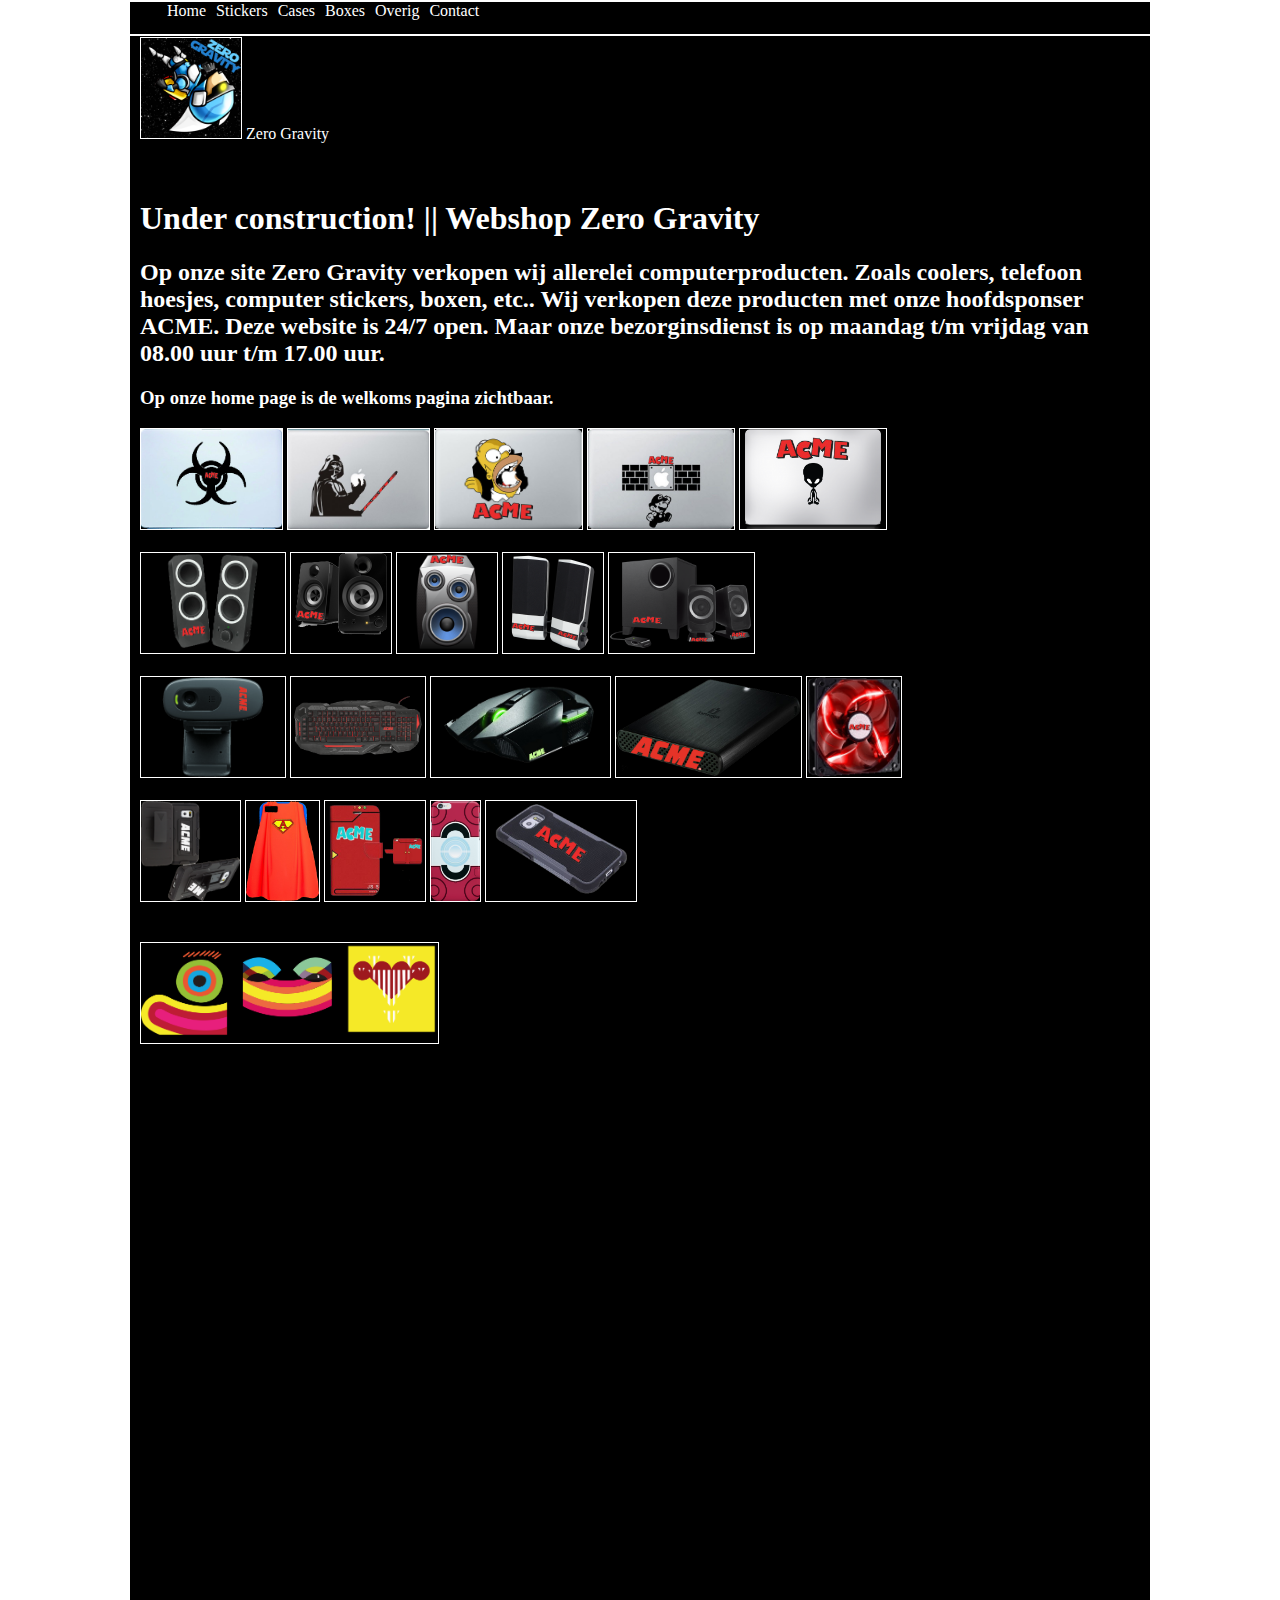
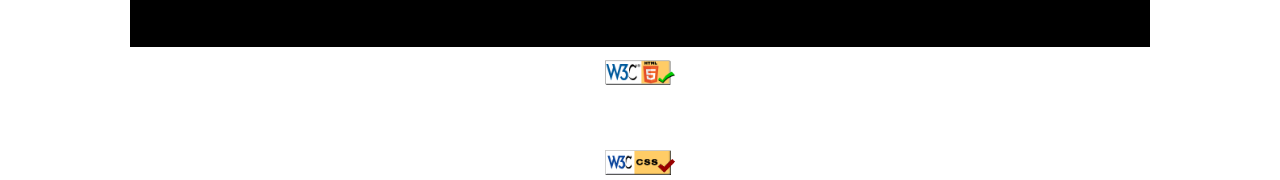
<file: sites/index.html>
<!DOCTYPE html>
<html>

<head>
    <meta charset="UTF-8">
    <meta name="description" content="Zero Gravity is een webshop die hardware en accessoires verkoopt voor je pc ook je voor je telefoon.">
    <meta name="keywords" content="Webshop, Zero Gravity, ZeroGravity, Hardware, pc, PC hardware, Pc accessoires, Iphone accessoires, Samsung accessoires, telefoon accessoires, Skin sticker laptop, Skin sticker Mac">
    <meta name="robots" content="index, follow">
    <meta name="revisit-after" content="7 days">
    <meta name="copyright" content="Tim Drion en Chris Salinas Soto">
    <meta name="googlebot" content="noodp">
    <meta name="language" content="Nederlands">
    <meta name="reply-to" content="">
    <meta name="web_author" content="Tim Drion en Chris Salinas Soto">
    <title>Zero Gravity</title>
    <link rel="stylesheet" type="text/css" href="style.css">
    <script src="script.js"></script>
</head>

<body>
    <div id="container">
        <img src="Afbeeldingen/logoZG.png" alt="0" id="Logo"> Zero Gravity
        <br>
        <nav>
            <ul>
                <li><a href="index.html">Home</a></li>
                <li><a href="./stickers/stickers.html">Stickers</a></li>
                <li><a href="./cases/cases.html">Cases</a></li>
                <li><a href="./boxes/boxes.html">Boxes</a></li>
                <li><a href="./overig/overig.html">Overig</a></li>
                <li><a href="./contact/contact.html">Contact</a></li>
            </ul>
        </nav>
        <br>
        <br>
        <h1>Under construction! || Webshop Zero Gravity</h1>
        <h2>
            Op onze site Zero Gravity verkopen wij allerelei computerproducten.
            Zoals coolers, telefoon hoesjes, computer stickers, boxen, etc..
            Wij verkopen deze producten met onze hoofdsponser ACME.
            Deze website is 24/7 open.
            Maar onze bezorginsdienst is op maandag t/m vrijdag van 08.00 uur t/m 17.00 uur.
        </h2>
        <h3>Op onze home page is de welkoms pagina zichtbaar.</h3>
        
        <img src="Afbeeldingen/pcsticker1.png" alt="1" id="1" height="100px"> 
        <img src="Afbeeldingen/pcsticker2.png" alt="2" id="2" height="100px">
        <img src="Afbeeldingen/pcsticker3.png" alt="3" id="3" height="100px">
        <img src="Afbeeldingen/pcsticker4.png" alt="4" id="4" height="100px">
        <img src="Afbeeldingen/pcsticker5.png" alt="5" id="5" height="100px"><br>
        <br>
        <img src="Afbeeldingen/box1.png" alt="6" id="6" height="100px"> 
        <img src="Afbeeldingen/box2.png" alt="7" id="7" height="100px">
        <img src="Afbeeldingen/box3.png" alt="8" id="8" height="100px">
        <img src="Afbeeldingen/box4.png" alt="9" id="9" height="100px">
        <img src="Afbeeldingen/box5.png" alt="10" id="10" height="100px"><br>
        <br>
        <img src="Afbeeldingen/1.png" alt="11" id="11" height="100px"> 
        <img src="Afbeeldingen/2.png" alt="12" id="12" height="100px"> 
        <img src="Afbeeldingen/3.png" alt="13" id="13" height="100px"> 
        <img src="Afbeeldingen/4.png" alt="14" id="14" height="100px"> 
        <img src="Afbeeldingen/5.png" alt="15" id="15" height="100px"><br>
        <br>
        <img src="Afbeeldingen/6.png" alt="16" id="16" height="100px"> 
        <img src="Afbeeldingen/7.png" alt="17" id="17" height="100px"> 
        <img src="Afbeeldingen/8.png" alt="18" id="18" height="100px"> 
        <img src="Afbeeldingen/i6s.png" alt="19" id="19" height="100px"> 
        <img src="Afbeeldingen/s6s.png" alt="20" id="20" height="100px"><br>
        <br>
        <br>
        <img src="z.png" alt="Z" height="100px">
    </div>
    <footer>
        <div id="validator">
            <a href="http://validator.w3.org/check?uri=referer" target="_blank">
                <img src="html.png" alt="validator1" height="25">
            </a>
               <h3>&copy; Zero Gravity 2016</h3>
            <a href="http://jigsaw.w3.org/css-validator/check/referer" target="_blank">
                <img src="css.png" alt="validator2" height="25">
            </a>
        </div>
    </footer>
    <script>
        (function(i,s,o,g,r,a,m){i['GoogleAnalyticsObject']=r;i[r]=i[r]||function()
        {
        (i[r].q=i[r].q||[]).push(arguments)},i[r].l=1*new Date();a=s.createElement(o),
            m=s.getElementsByTagName(o)[0];a.async=1;a.src=g;m.parentNode.insertBefore(a,m)
  
        });
        (window,document,'script','//www.google-analytics.com/analytics.js','ga');

        go('create', 'UA-75422545-1', 'auto');
        go('send', 'pageview');

    </script>
</body>
</html>
</file>
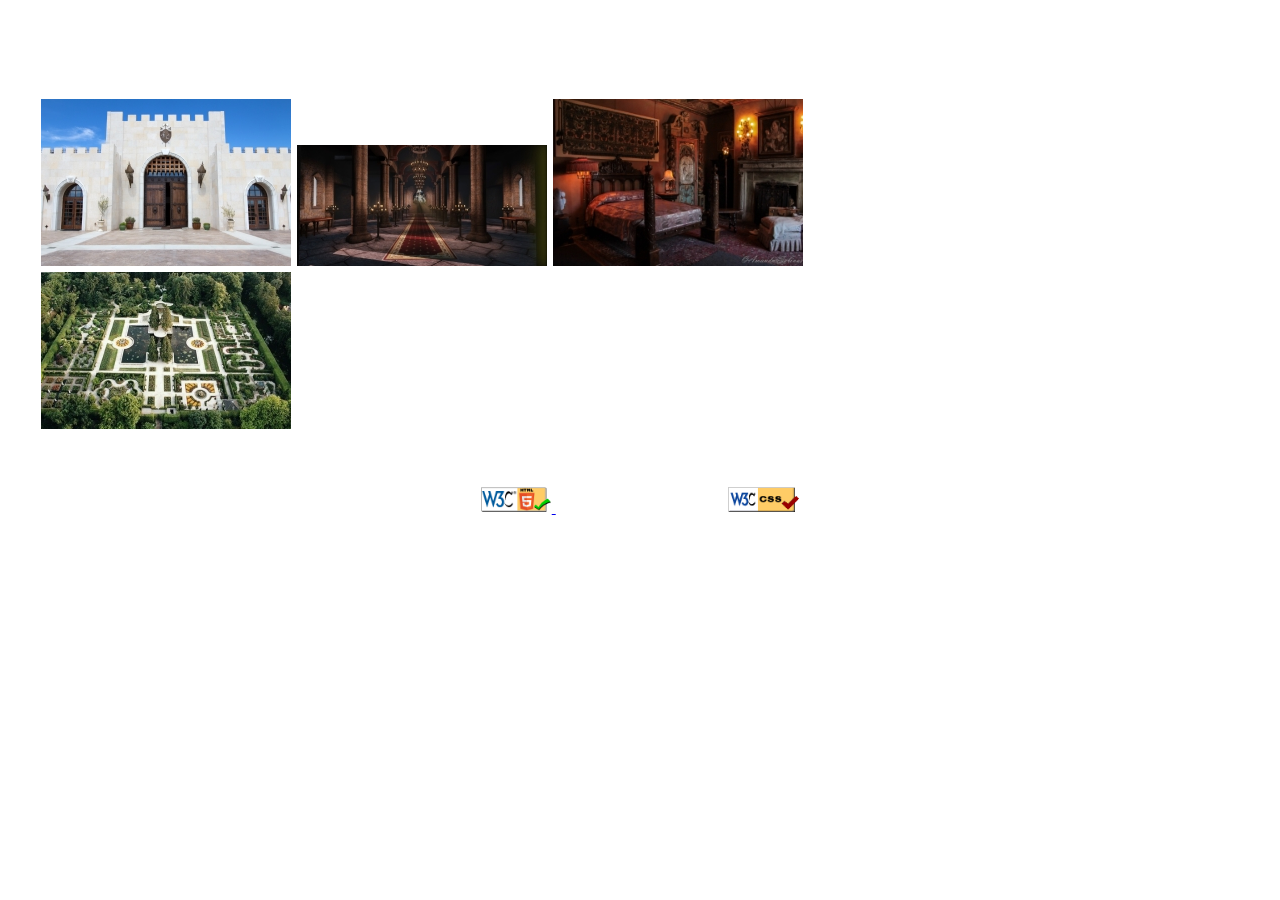
<file: sites/ModaalVenster/index.html>
<!DOCTYPE html>
<html>

<head>
    <meta charset="utf-8">
    <meta name="author" content="Tim Drion">
    <title>ModaalVenster</title>
    <link rel="stylesheet" type="text/css" href="style.css">
    <script src="http://code.jquery.com/jquery-1.12.0.min.js"></script>
    <script src="script.js"></script>
    <script src="start.js"></script>
</head>

<body>
    <h1>ModaalVenster</h1>
    <div id="wrapper">
      <img alt="Just An Entrance" src="entrance.jpg" id="EntranceThumb">
       <div id="Entrance">
           <br>
           <br>
           <img alt="Just An Entrance" src="entrance1.jpg">
           <h2>Entrance</h2>
           <p>
                De ingang van een samengevoegd kasteel; dat wil zeggen deze volgende afbeeldingen zijn waarschijnlijk niet van het zelfde kasteel.
               <br>
                De muren zijn wit of beige t is maar hoe je het noemen wil. 
           </p>
       </div>
       <img alt="Just A Hall" src="hall.jpg" id="HallThumb">
       <div id="Hall">
           <img alt="Just A Hall" src="hall1.jpg">
           <br>
           <br>
           <h2>Een hal</h2>
           <P>
                Dit is een kasteelhal.
                Deze hal is erg groot.
           </p>
       </div>
       <img alt="Just A Bedroom" src="bedroom.jpg" id="BedroomThumb">
       <div id="Bedroom">
           <img alt="Just A Bedroom" src="bedroom1.jpg">
           <br>
           <br>
           <h2>Een slaapkamer</h2>
           <P>
                Dit is een enorme slaapkamer.
                Waarschijnlijk van een Prins.
           </p>
       </div>
       <img alt="Just A Garden" src="garden.jpg" id="GardenThumb">
       <div id="Garden">
           <img alt="Just A Garden" src="garden1.jpg">
           <br>
           <br>
           <h2>Een grote tuin</h2>
           <P>
                Dit is een tuin, een hele mooie tuin.
                Als dit mijn tuin was zou ik nooit meer binnen zitten.
           </p>
       </div>
    </div>
    <br>
    <footer>
            <div id="validator">
                <a href="http://validator.w3.org/check?uri=referer" target="_blank">
                    <img src="html.png" alt="validator1" height="25">
                </a>
                   &copy; Tim Drion MD1A 2016
                <a href="http://jigsaw.w3.org/css-validator/check/referer" target="_blank">
                <img src="css.png" alt="validator2" height="25">
                </a>
            </div>
        </footer>
</body>
    
</html>
</file>
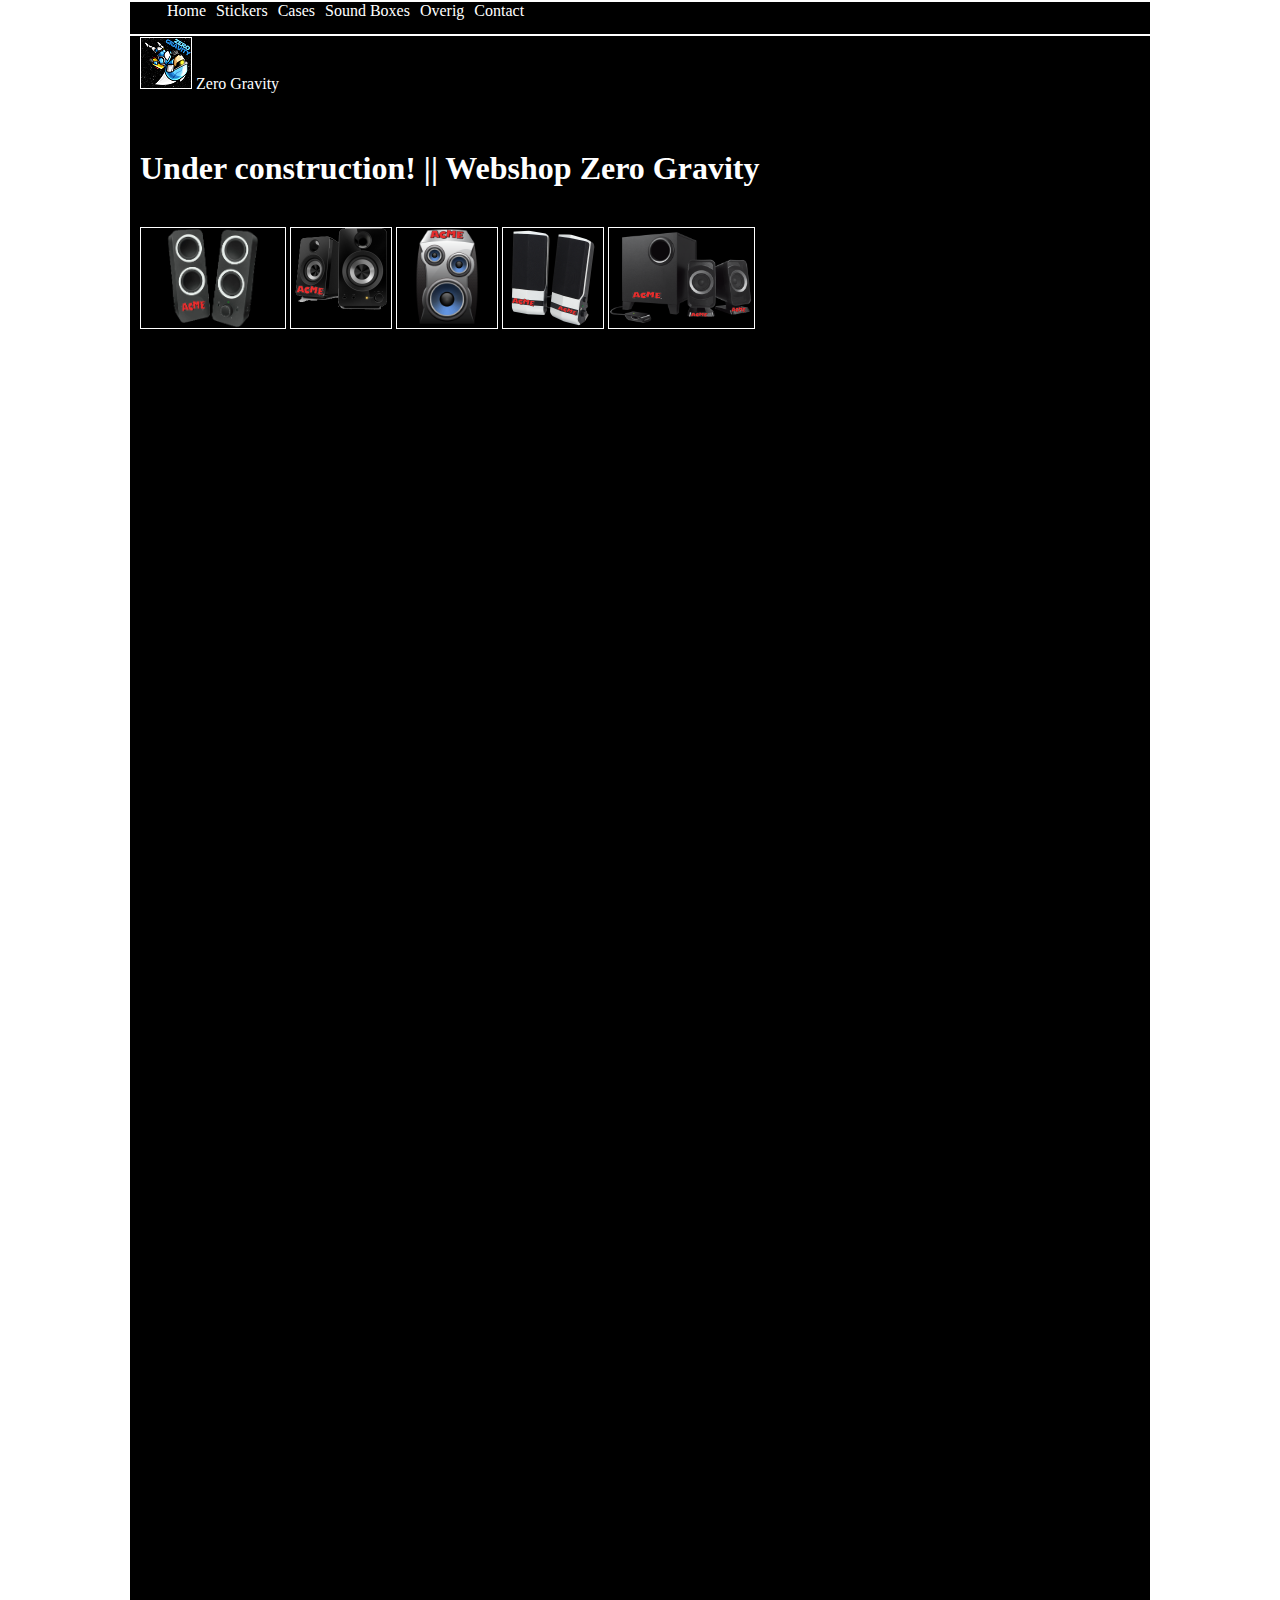
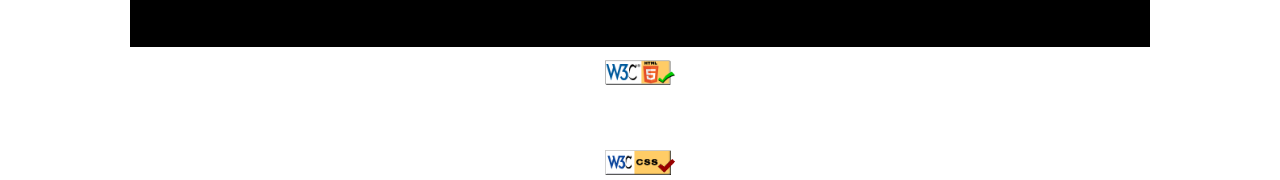
<file: sites/boxes.html>
<!DOCTYPE html>
<html>

<head>
    <meta charset="UTF-8">
    <meta name="description" content="Zero Gravity is een webshop die hardware en accessoires verkoopt voor je pc ook je voor je telefoon.">
    <meta name="keywords" content="Webshop, Zero Gravity, ZeroGravity, Hardware, pc, PC hardware, Pc accessoires, Iphone accessoires, Samsung accessoires, telefoon accessoires, Skin sticker laptop, Skin sticker Mac">
    <meta name="robots" content="index, follow">
    <meta name="revisit-after" content="7 days">
    <meta name="copyright" content="Tim Drion en Chris Salinas Soto">
    <meta name="googlebot" content="noodp">
    <meta name="language" content="Nederlands">
    <meta name="reply-to" content="">
    <meta name="web_author" content="Tim Drion en Chris Salinas Soto">
    <title>Zero Gravity</title>
    <link rel="stylesheet" type="text/css" href="style.css">
    <script src="script.js"></script>
</head>

<body>
    <div id="container">
        <img src="Afbeeldingen/logoZeroGravity.png" alt="0" border="1"> Zero Gravity
        <br>
        <nav>
            <ul>
                <li><a href="./index.html">Home</a></li>
                <li><a href="./stickers.html">Stickers</a></li>
                <li><a href="./cases.html">Cases</a></li>
                <li><a href="./boxes.html">Sound Boxes</a></li>
                <li><a href="./overig.html">Overig</a></li>
                <li><a href="./contact.html">Contact</a></li>
            </ul>
        </nav>
        <br>
        <br>
        <h1>Under construction! || Webshop Zero Gravity</h1>
        <br>
        <img src="Afbeeldingen/box1.png" alt="6" height="100px"> 
        <img src="Afbeeldingen/box2.png" alt="7" height="100px">
        <img src="Afbeeldingen/box3.png" alt="8" height="100px">
        <img src="Afbeeldingen/box4.png" alt="9" height="100px">
        <img src="Afbeeldingen/box5.png" alt="10" height="100px"><br>
        
    </div>
    <footer>
        <div id="validator">
            <a href="http://validator.w3.org/check?uri=referer" target="_blank">
                <img src="html.png" alt="validator1" height="25">
            </a>
               <h3>&copy; Zero Gravity 2016</h3>
            <a href="http://jigsaw.w3.org/css-validator/check/referer" target="_blank">
                <img src="css.png" alt="validator2" height="25">
            </a>
        </div>
    </footer>
    <script>
        (function(i,s,o,g,r,a,m){i['GoogleAnalyticsObject']=r;i[r]=i[r]||function()
        {
        (i[r].q=i[r].q||[]).push(arguments)},i[r].l=1*new Date();a=s.createElement(o),
            m=s.getElementsByTagName(o)[0];a.async=1;a.src=g;m.parentNode.insertBefore(a,m)
  
        });
        (window,document,'script','//www.google-analytics.com/analytics.js','ga');

        ga('create', 'UA-75422545-1', 'auto');
        ga('send', 'pageview');

</script>
</body>
</html>
</file>
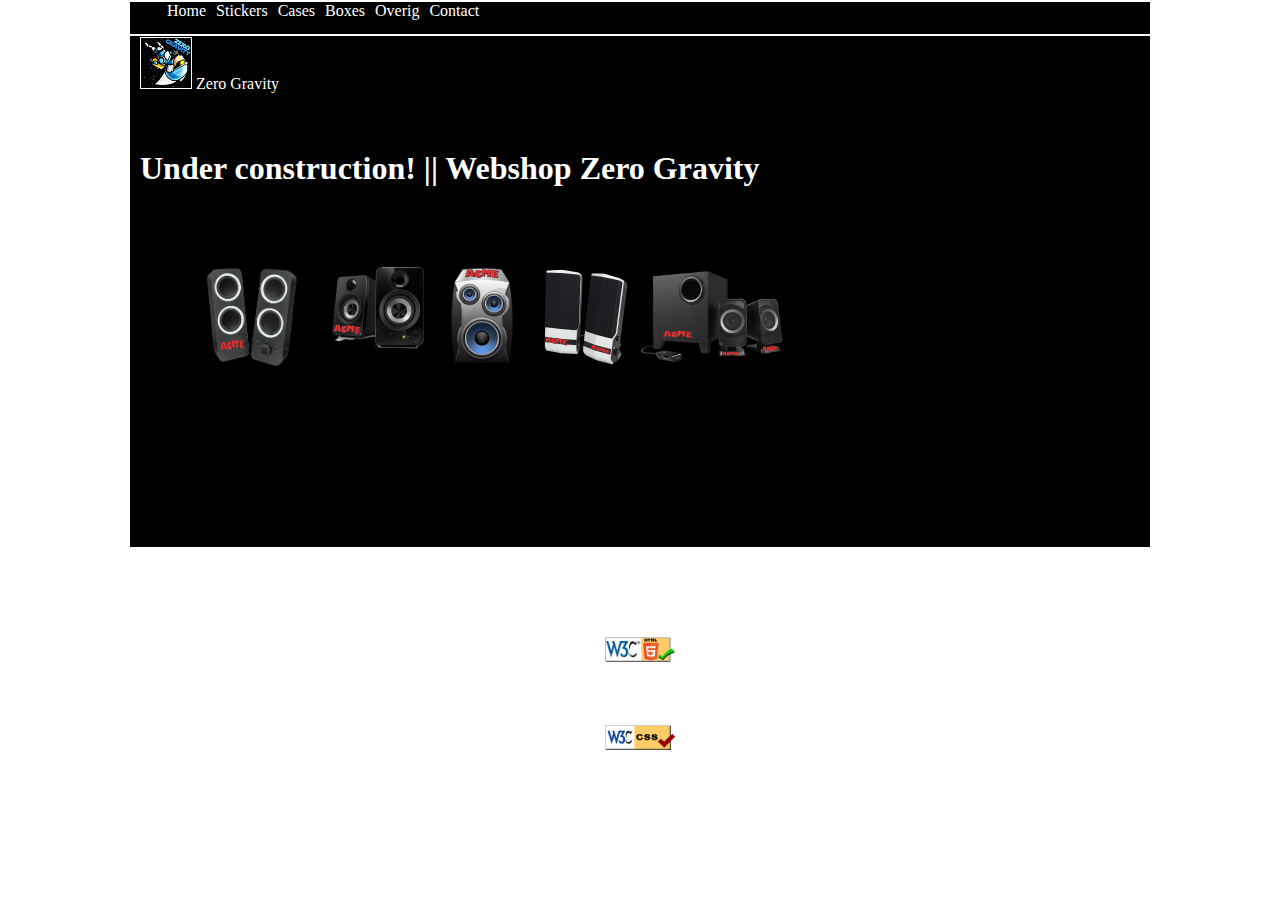
<file: sites/boxes/boxes.html>
<!DOCTYPE html>
<html>

<head>
    <meta charset="UTF-8">
    <meta name="description" content="Zero Gravity is een webshop die hardware en accessoires verkoopt voor je pc ook je voor je telefoon.">
    <meta name="keywords" content="Webshop, Zero Gravity, ZeroGravity, Hardware, pc, PC hardware, Pc accessoires, Iphone accessoires, Samsung accessoires, telefoon accessoires, Skin sticker laptop, Skin sticker Mac">
    <meta name="robots" content="index, follow">
    <meta name="revisit-after" content="7 days">
    <meta name="copyright" content="Tim Drion en Chris Salinas Soto">
    <meta name="googlebot" content="noodp">
    <meta name="language" content="Nederlands">
    <meta name="reply-to" content="">
    <meta name="web_author" content="Tim Drion en Chris Salinas Soto">
    <title>Zero Gravity</title>
    <link rel="stylesheet" type="text/css" href="style.css">
    <script src="http://code.jquery.com/jquery-1.12.0.min.js"></script>
    <script src="script.js"></script>
    <script src="start.js"></script>
</head>

<body>
    <div id="container">
        <img src="../Afbeeldingen/logoZeroGravity.png" alt="0" border="1"> Zero Gravity
        <br>
        <nav>
            <ul>
                <li><a href="../index.html">Home</a></li>
                <li><a href="../stickers/stickers.html">Stickers</a></li>
                <li><a href="../cases/cases.html">Cases</a></li>
                <li><a href="boxes.html">Boxes</a></li>
                <li><a href="../overig/overig.html">Overig</a></li>
                <li><a href="../contact/contact.html">Contact</a></li>
            </ul>
        </nav>
        <br>
        <br>
        <h1>Under construction! || Webshop Zero Gravity</h1>
        <br>
    <div id="wrapper">
        <img src="../Afbeeldingen/box1.png" alt="6" id="box1Thumb" height="100px">
        <div id="6">
           <br>
           <br>
           <img src="../Afbeeldingen/box1.png" alt="6" height="100px" class="afbeeldingen">
           <h2>Box 1</h2>
           <p>
                Deze box heeft verschillende soorten sterkte in geluid. 
               <br>
                De box is zwart gekleurd. 
           </p>
       </div>
        <img src="../Afbeeldingen/box2.png" alt="7" id="box2Thumb" height="100px">
        <div id="7">
           <br>
           <br>
           <img src="../Afbeeldingen/box2.png" alt="7" height="100px" class="afbeeldingen">
           <h2>Box 2</h2>
           <p>
                Deze box heeft verschillende soorten sterkte in geluid. 
               <br>
                De box is zwart gekleurd. 
           </p>
       </div>
        <img src="../Afbeeldingen/box3.png" alt="8" id="box3Thumb" height="100px">
        <div id="8">
           <br>
           <br>
           <img src="../Afbeeldingen/box3.png" alt="8" height="100px" class="afbeeldingen">
           <h2>Box 3</h2>
           <p>
                Deze box heeft verschillende soorten sterkte in geluid. 
               <br>
                De box is zwart gekleurd. 
           </p>
       </div>
        <img src="../Afbeeldingen/box4.png" alt="9" id="box4Thumb" height="100px">
        <div id="9">
           <br>
           <br>
           <img src="../Afbeeldingen/box4.png" alt="9" height="100px" class="afbeeldingen">
           <h2>Box 4</h2>
           <p>
                Deze box heeft verschillende soorten sterkte in geluid. 
               <br>
                De box is zwart gekleurd. 
           </p>
       </div>
        <img src="../Afbeeldingen/box5.png" alt="10" id="box5Thumb" height="100px">
        <div id="10">
           <br>
           <br>
           <img src="../Afbeeldingen/box5.png" alt="10" height="100px" class="afbeeldingen">
           <h2>Box 5</h2>
           <p>
                Deze box heeft verschillende soorten sterkte in geluid. 
               <br>
                De box is zwart gekleurd. 
           </p>
       </div>
    </div>
    <footer>
        <div id="validator">
            <a href="http://validator.w3.org/check?uri=referer" target="_blank">
                <img src="../html.png" alt="validator1" height="25">
            </a>
               <h3>&copy; Zero Gravity 2016</h3>
            <a href="http://jigsaw.w3.org/css-validator/check/referer" target="_blank">
                <img src="../css.png" alt="validator2" height="25">
            </a>
        </div>
    </div>
    </footer>
</body>
</html>
</file>
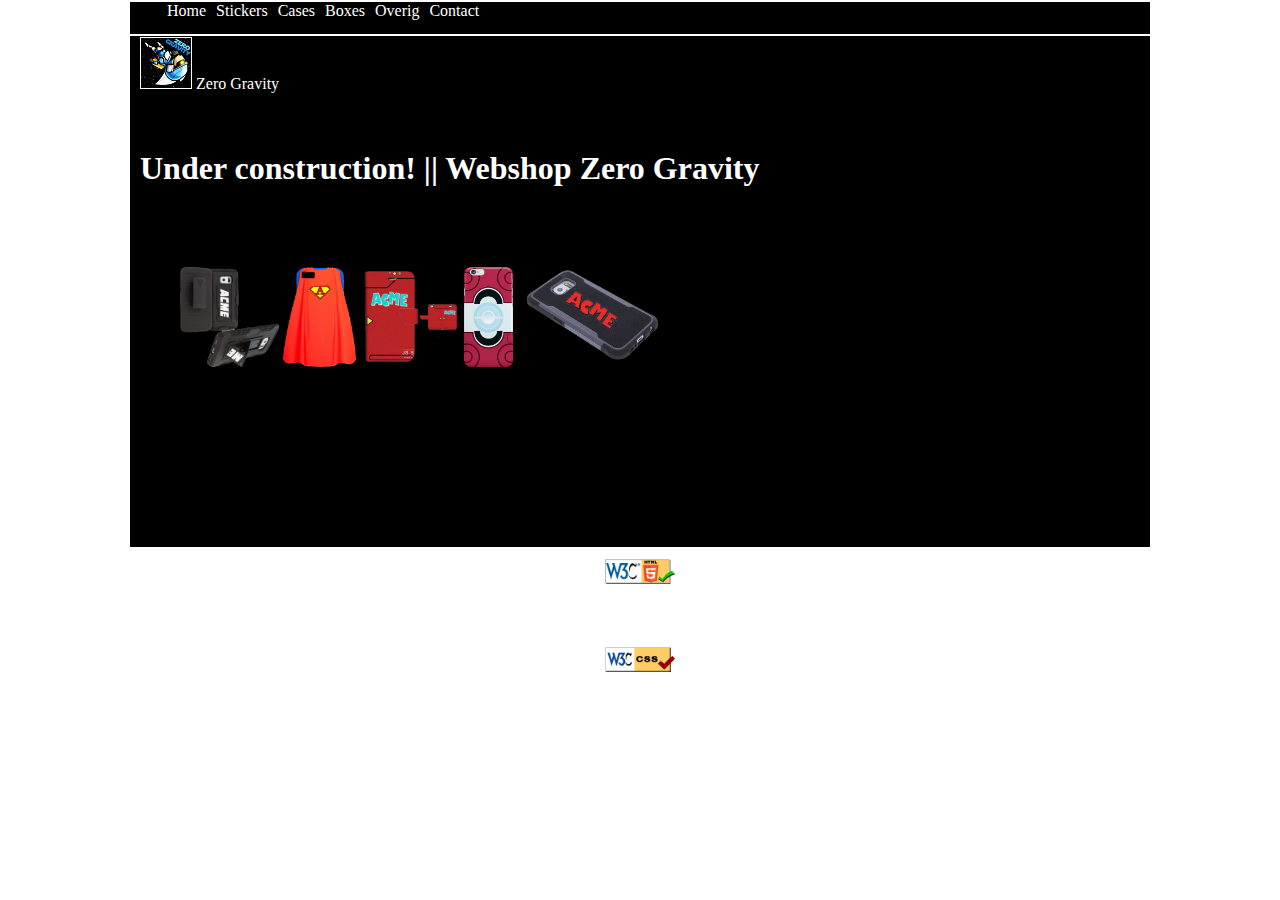
<file: sites/cases/cases.html>
<!DOCTYPE html>
<html>

<head>
    <meta charset="UTF-8">
    <meta name="description" content="Zero Gravity is een webshop die hardware en accessoires verkoopt voor je pc ook je voor je telefoon.">
    <meta name="keywords" content="Webshop, Zero Gravity, ZeroGravity, Hardware, pc, PC hardware, Pc accessoires, Iphone accessoires, Samsung accessoires, telefoon accessoires, Skin sticker laptop, Skin sticker Mac">
    <meta name="robots" content="index, follow">
    <meta name="revisit-after" content="7 days">
    <meta name="copyright" content="Tim Drion en Chris Salinas Soto">
    <meta name="googlebot" content="noodp">
    <meta name="language" content="Nederlands">
    <meta name="reply-to" content="">
    <meta name="web_author" content="Tim Drion en Chris Salinas Soto">
    <title>Zero Gravity</title>
    <link rel="stylesheet" type="text/css" href="style.css">
    <script src="http://code.jquery.com/jquery-1.12.0.min.js"></script>
    <script src="script.js"></script>
    <script src="start.js"></script>
</head>

<body>
    <div id="container">
        <img src="../Afbeeldingen/logoZeroGravity.png" alt="0" border="1"> Zero Gravity
        <br>
        <nav>
            <ul>
                <li><a href="../index.html">Home</a></li>
                <li><a href="../stickers/stickers.html">Stickers</a></li>
                <li><a href="cases.html">Cases</a></li>
                <li><a href="../boxes/boxes.html">Boxes</a></li>
                <li><a href="../overig/overig.html">Overig</a></li>
                <li><a href="../contact/contact.html">Contact</a></li>
            </ul>
        </nav>
        <br>
        <br>
        <h1>Under construction! || Webshop Zero Gravity</h1>
        <br>
    <div id="wrapper">
        <img src="../Afbeeldingen/6.png" alt="16" id="c1Thumb" height="100px">
        <div id="16">
           <br>
           <br>
           <img src="../Afbeeldingen/6.png" alt="16" height="100px" class="afbeeldingen">
           <h2>Box 2</h2>
           <p>
                Deze box heeft verschillende soorten sterkte in geluid. 
               <br>
                De box is zwart gekleurd. 
           </p>
       </div>
        <img src="../Afbeeldingen/7.png" alt="17" id="c2Thumb" height="100px">
        <div id="17">
           <br>
           <br>
           <img src="../Afbeeldingen/3.png" alt="17" height="100px" class="afbeeldingen">
           <h2>Box 3</h2>
           <p>
                Deze box heeft verschillende soorten sterkte in geluid. 
               <br>
                De box is zwart gekleurd. 
           </p>
       </div>
        <img src="../Afbeeldingen/8.png" alt="18" id="c3Thumb" height="100px">
        <div id="18">
           <br>
           <br>
           <img src="../Afbeeldingen/8.png" alt="18" height="100px" class="afbeeldingen">
           <h2>Box 4</h2>
           <p>
                Deze box heeft verschillende soorten sterkte in geluid. 
               <br>
                De box is zwart gekleurd. 
           </p>
       </div>
        <img src="../Afbeeldingen/i6s.png" alt="19" id="c4Thumb" height="100px">
        <div id="19">
           <br>
           <br>
           <img src="../Afbeeldingen/i6s.png" alt="19" height="100px" class="afbeeldingen">
           <h2>Box 5</h2>
           <p>
                Deze box heeft verschillende soorten sterkte in geluid. 
               <br>
                De box is zwart gekleurd. 
           </p>
       </div>
        <img src="../Afbeeldingen/s6s.png" alt="20" id="c5Thumb" height="100px">
        <div id="20">
           <br>
           <br>
           <img src="../Afbeeldingen/s6s.png" alt="20" height="100px" class="afbeeldingen">
           <h2>Box 1</h2>
           <p>
                Deze box heeft verschillende soorten sterkte in geluid. 
               <br>
                De box is zwart gekleurd. 
           </p>
       </div>
    </div>
    </div>
    <footer>
        <div id="validator">
            <a href="http://validator.w3.org/check?uri=referer" target="_blank">
                <img src="../html.png" alt="validator1" height="25">
            </a>
               <h3>&copy; Zero Gravity 2016</h3>
            <a href="http://jigsaw.w3.org/css-validator/check/referer" target="_blank">
                <img src="../css.png" alt="validator2" height="25">
            </a>
        </div>
    </footer>
</body>
</html>
</file>
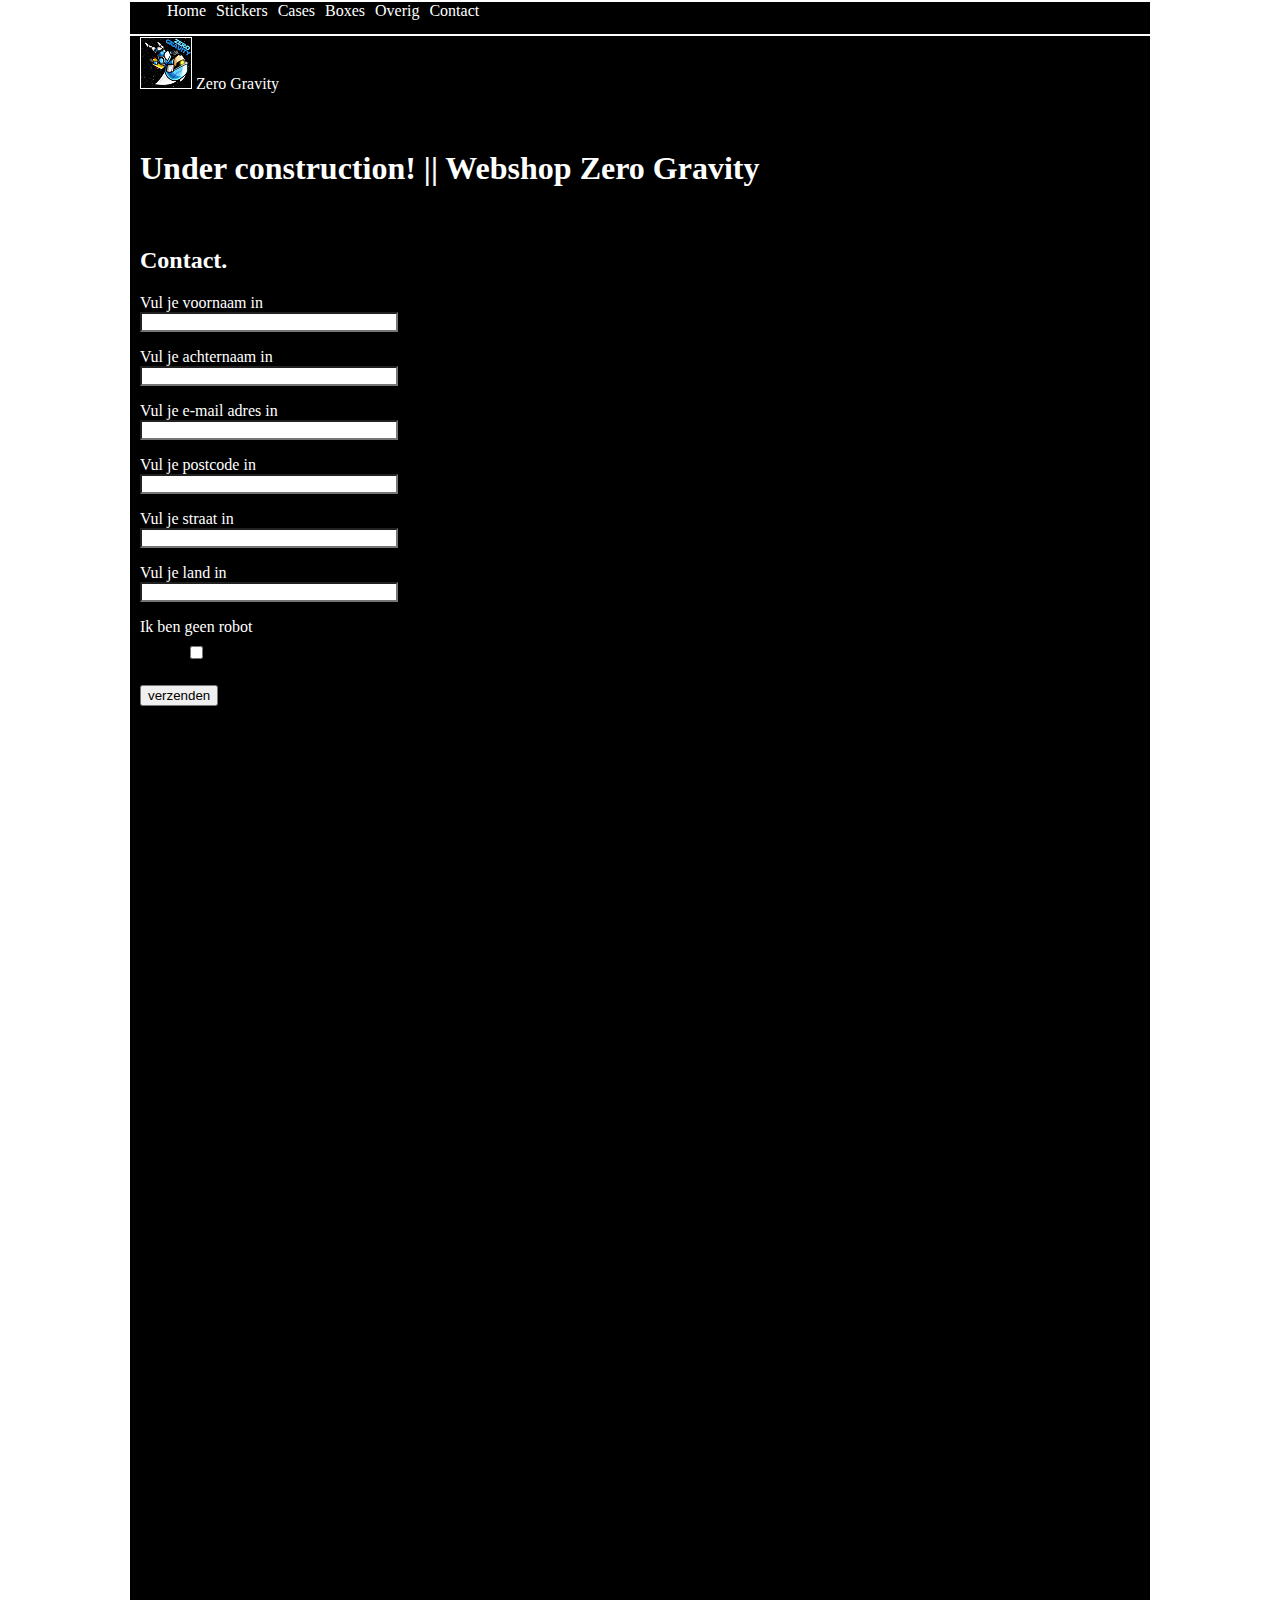
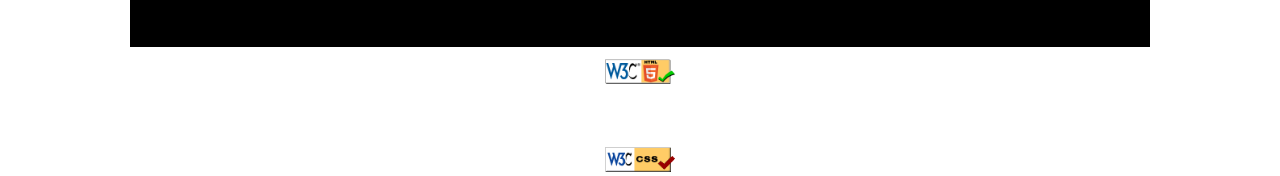
<file: sites/contact/contact.html>
<!DOCTYPE html>
<html>

<head>
    <meta charset="UTF-8">
    <meta name="description" content="Zero Gravity is een webshop die hardware en accessoires verkoopt voor je pc ook je voor je telefoon.">
    <meta name="keywords" content="Webshop, Zero Gravity, ZeroGravity, Hardware, pc, PC hardware, Pc accessoires, Iphone accessoires, Samsung accessoires, telefoon accessoires, Skin sticker laptop, Skin sticker Mac">
    <meta name="robots" content="index, follow">
    <meta name="revisit-after" content="7 days">
    <meta name="copyright" content="Tim Drion en Chris Salinas Soto">
    <meta name="googlebot" content="noodp">
    <meta name="language" content="Nederlands">
    <meta name="reply-to" content="">
    <meta name="web_author" content="Tim Drion en Chris Salinas Soto">
    <title>Zero Gravity</title>
    <link rel="stylesheet" type="text/css" href="style.css">
    <script src="script.js"></script>
    <script src="start.js"></script>
</head>

<body>
    <div id="container">
        <img src="../Afbeeldingen/logoZeroGravity.png" alt="0" border="1"> Zero Gravity
        <br>
        <nav>
            <ul>
                <li><a href="../index.html">Home</a></li>
                <li><a href="../stickers/stickers.html">Stickers</a></li>
                <li><a href="../cases/cases.html">Cases</a></li>
                <li><a href="../boxes/boxes.html">Boxes</a></li>
                <li><a href="../overig/overig.html">Overig</a></li>
                <li><a href="contact.html">Contact</a></li>
            </ul>
        </nav>
        <br>
        <br>
        <h1>Under construction! || Webshop Zero Gravity</h1>
        <br>
        <h2>Contact.</h2>
        <p>Vul je voornaam in<input type="text" id="contact" required></p>
        <p>Vul je achternaam in<input type="text" id="contact" required></p>
        <p>Vul je e-mail adres in<input type="text" id="contact" required></p>
        <p>Vul je postcode in<input type="text" id="contact" required></p>
        <p>Vul je straat in<input type="text" id="contact" required></p>
        <p>Vul je land in<input type="text" id="contact" required></p>
        <p>Ik ben geen robot<br><input type="checkbox" id="checkbox"></p>
        <input type="button" id="submit" value="verzenden">
        
    </div>
    <footer>
        <div id="validator">
            <a href="http://validator.w3.org/check?uri=referer" target="_blank">
                <img src="../html.png" alt="validator1" height="25">
            </a>
               <h3>&copy; Zero Gravity 2016</h3>
            <a href="http://jigsaw.w3.org/css-validator/check/referer" target="_blank">
                <img src="../css.png" alt="validator2" height="25">
            </a>
        </div>
    </footer>
</body>
</html>
</file>
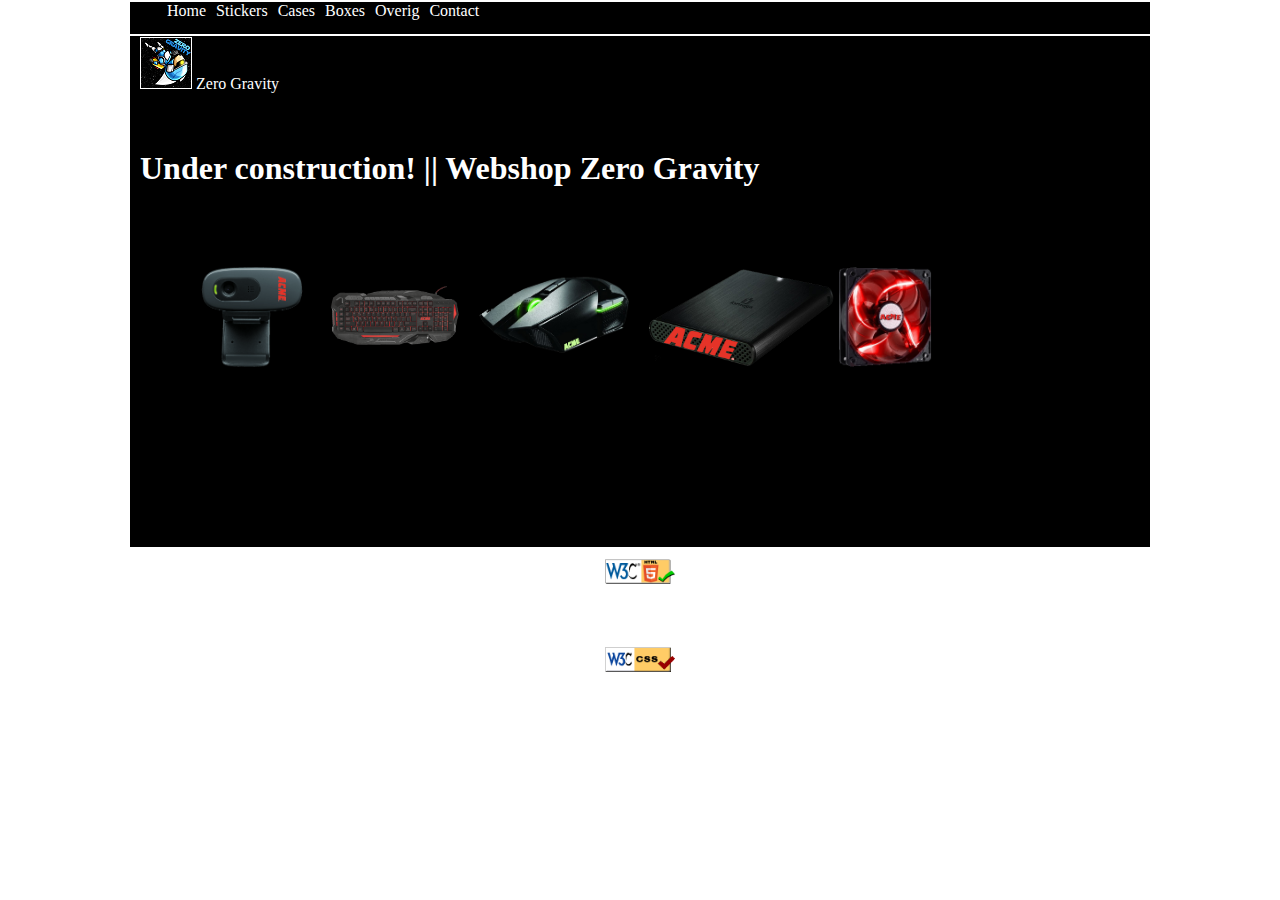
<file: sites/overig/overig.html>
<!DOCTYPE html>
<html>

<head>
    <meta charset="UTF-8">
    <meta name="description" content="Zero Gravity is een webshop die hardware en accessoires verkoopt voor je pc ook je voor je telefoon.">
    <meta name="keywords" content="Webshop, Zero Gravity, ZeroGravity, Hardware, pc, PC hardware, Pc accessoires, Iphone accessoires, Samsung accessoires, telefoon accessoires, Skin sticker laptop, Skin sticker Mac">
    <meta name="robots" content="index, follow">
    <meta name="revisit-after" content="7 days">
    <meta name="copyright" content="Tim Drion en Chris Salinas Soto">
    <meta name="googlebot" content="noodp">
    <meta name="language" content="Nederlands">
    <meta name="reply-to" content="">
    <meta name="web_author" content="Tim Drion en Chris Salinas Soto">
    <title>Zero Gravity</title>
    <link rel="stylesheet" type="text/css" href="style.css">
    <script src="http://code.jquery.com/jquery-1.12.0.min.js"></script>
    <script src="script.js"></script>
    <script src="start.js"></script>
</head>

<body>
    <div id="container">
        <img src="../Afbeeldingen/logoZeroGravity.png" alt="0" border="1"> Zero Gravity
        <br>
        <nav>
            <ul>
                <li><a href="../index.html">Home</a></li>
                <li><a href="../stickers/stickers.html">Stickers</a></li>
                <li><a href="../cases/cases.html">Cases</a></li>
                <li><a href="../boxes/boxes.html">Boxes</a></li>
                <li><a href="overig/overig.html">Overig</a></li>
                <li><a href="../contact/contact.html">Contact</a></li>
            </ul>
        </nav>
        <br>
        <br>
        <h1>Under construction! || Webshop Zero Gravity</h1>
        <br>
    <div id="wrapper">
        <img src="../Afbeeldingen/1.png" alt="11" id="x1Thumb" height="100px">
        <div id="11">
           <br>
           <br>
           <img src="../Afbeeldingen/1.png" alt="11" height="100px" class="afbeeldingen">
           <h2>Box 1</h2>
           <p>
                Deze box heeft verschillende soorten sterkte in geluid. 
               <br>
                De box is zwart gekleurd. 
           </p>
       </div>
        <img src="../Afbeeldingen/2.png" alt="12" id="x2Thumb" height="100px">
        <div id="12">
           <br>
           <br>
           <img src="../Afbeeldingen/2.png" alt="12" height="100px" class="afbeeldingen">
           <h2>Box 2</h2>
           <p>
                Deze box heeft verschillende soorten sterkte in geluid. 
               <br>
                De box is zwart gekleurd. 
           </p>
       </div>
        <img src="../Afbeeldingen/3.png" alt="13" id="x3Thumb" height="100px">
        <div id="13">
           <br>
           <br>
           <img src="../Afbeeldingen/3.png" alt="13" height="100px" class="afbeeldingen">
           <h2>Box 3</h2>
           <p>
                Deze box heeft verschillende soorten sterkte in geluid. 
               <br>
                De box is zwart gekleurd. 
           </p>
       </div>
        <img src="../Afbeeldingen/4.png" alt="14" id="x4Thumb" height="100px">
        <div id="14">
           <br>
           <br>
           <img src="../Afbeeldingen/4.png" alt="14" height="100px" class="afbeeldingen">
           <h2>Box 4</h2>
           <p>
                Deze box heeft verschillende soorten sterkte in geluid. 
               <br>
                De box is zwart gekleurd. 
           </p>
       </div>
        <img src="../Afbeeldingen/5.png" alt="15" id="x5Thumb" height="100px">
        <div id="15">
           <br>
           <br>
           <img src="../Afbeeldingen/5.png" alt="15" height="100px" class="afbeeldingen">
           <h2>Box 5</h2>
           <p>
                Deze box heeft verschillende soorten sterkte in geluid. 
               <br>
                De box is zwart gekleurd. 
           </p>
       </div>
    </div>
    </div>
    <footer>
        <div id="validator">
            <a href="http://validator.w3.org/check?uri=referer" target="_blank">
                <img src="../html.png" alt="validator1" height="25">
            </a>
               <h3>&copy; Zero Gravity 2016</h3>
            <a href="http://jigsaw.w3.org/css-validator/check/referer" target="_blank">
                <img src="../css.png" alt="validator2" height="25">
            </a>
        </div>
    </footer>
</body>
</html>
</file>
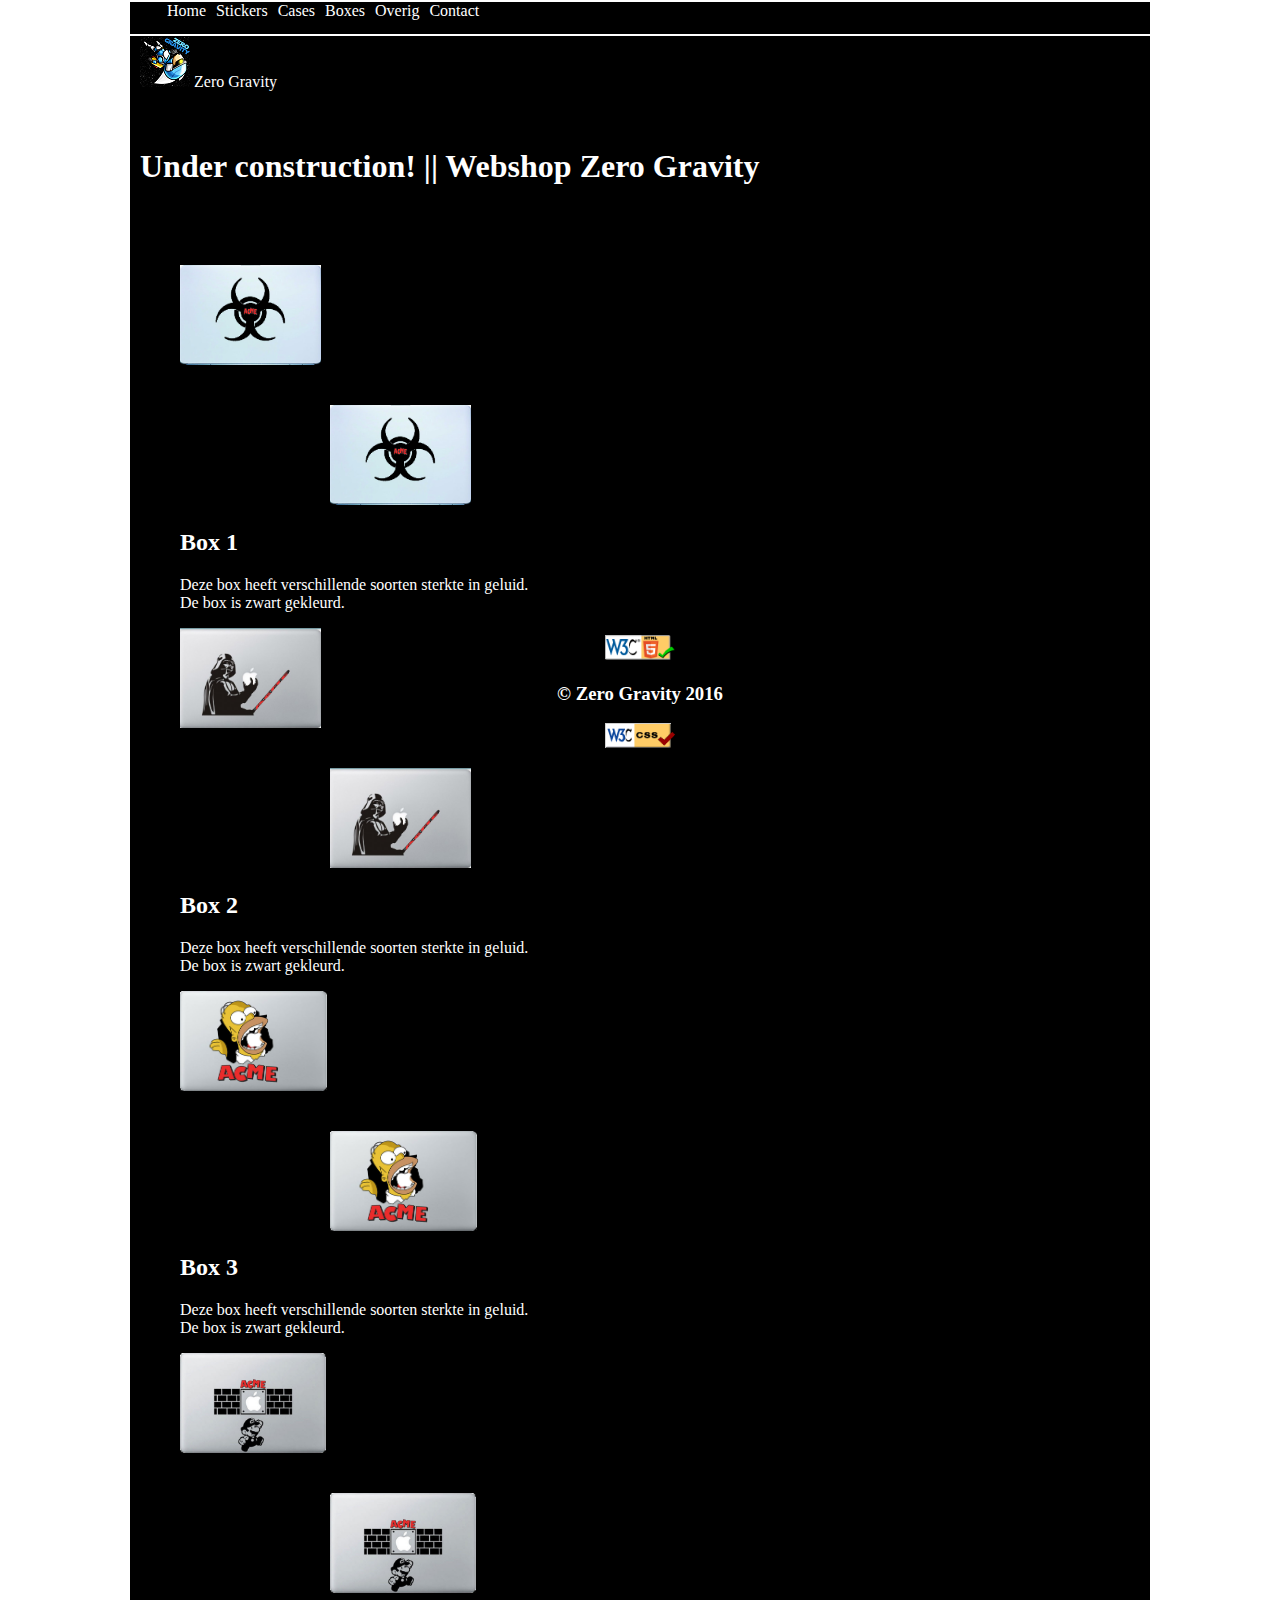
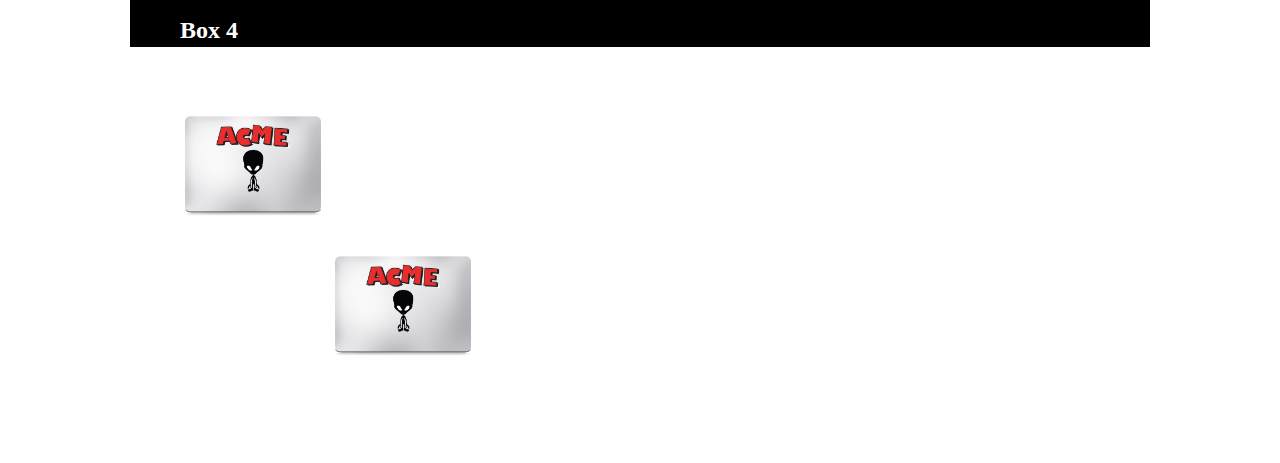
<file: sites/stickers/stickers.html>
<!DOCTYPE html>
<html>

<head>
    <meta charset="UTF-8">
    <meta name="description" content="Zero Gravity is een webshop die hardware en accessoires verkoopt voor je pc ook je voor je telefoon.">
    <meta name="keywords" content="Webshop, Zero Gravity, ZeroGravity, Hardware, pc, PC hardware, Pc accessoires, Iphone accessoires, Samsung accessoires, telefoon accessoires, Skin sticker laptop, Skin sticker Mac">
    <meta name="robots" content="index, follow">
    <meta name="revisit-after" content="7 days">
    <meta name="copyright" content="Tim Drion en Chris Salinas Soto">
    <meta name="googlebot" content="noodp">
    <meta name="language" content="Nederlands">
    <meta name="reply-to" content="">
    <meta name="web_author" content="Tim Drion en Chris Salinas Soto">
    <title>Zero Gravity</title>
    <link rel="stylesheet" type="text/css" href="style.css">
    <script src="script.js"></script>
    <script src="start.js"></script>
</head>

<body>
    <div id="container">
        <img src="../Afbeeldingen/logoZeroGravity.png" alt="0" border="1"> Zero Gravity
        <br>
        <nav>
            <ul>
                <li><a href="../index.html">Home</a></li>
                <li><a href="stickers.html">Stickers</a></li>
                <li><a href="../cases/cases.html">Cases</a></li>
                <li><a href="../boxes/boxes.html">Boxes</a></li>
                <li><a href="../overig/overig.html">Overig</a></li>
                <li><a href="../contact/contact.html">Contact</a></li>
            </ul>
        </nav>
        <br>
        <br>
        <h1>Under construction! || Webshop Zero Gravity</h1>
        <br>
        <div id="wrapper">
        <img src="../Afbeeldingen/pcsticker1.png" alt="1" id="pc1Thumb" height="100px">
        <div id="1">
           <br>
           <br>
           <img src="../Afbeeldingen/pcsticker1.png" alt="1" height="100px" class="afbeeldingen">
           <h2>Box 1</h2>
           <p>
                Deze box heeft verschillende soorten sterkte in geluid. 
               <br>
                De box is zwart gekleurd. 
           </p>
       </div>
        <img src="../Afbeeldingen/pcsticker2.png" alt="2" id="pc2Thumb" height="100px">
        <div id="2">
           <br>
           <br>
           <img src="../Afbeeldingen/pcsticker2.png" alt="2" height="100px" class="afbeeldingen">
           <h2>Box 2</h2>
           <p>
                Deze box heeft verschillende soorten sterkte in geluid. 
               <br>
                De box is zwart gekleurd. 
           </p>
       </div>
        <img src="../Afbeeldingen/pcsticker3.png" alt="3" id="pc3Thumb" height="100px">
        <div id="3">
           <br>
           <br>
           <img src="../Afbeeldingen/pcsticker3.png" alt="3" height="100px" class="afbeeldingen">
           <h2>Box 3</h2>
           <p>
                Deze box heeft verschillende soorten sterkte in geluid. 
               <br>
                De box is zwart gekleurd. 
           </p>
       </div>
        <img src="../Afbeeldingen/pcsticker4.png" alt="4" id="pc4Thumb" height="100px">
        <div id="4">
           <br>
           <br>
           <img src="../Afbeeldingen/pcsticker4.png" alt="4" height="100px" class="afbeeldingen">
           <h2>Box 4</h2>
           <p>
                Deze box heeft verschillende soorten sterkte in geluid. 
               <br>
                De box is zwart gekleurd. 
           </p>
       </div>
        <img src="../Afbeeldingen/pcsticker5.png" alt="5" id="pc5Thumb" height="100px">
        <div id="5">
           <br>
           <br>
           <img src="../Afbeeldingen/pcsticker5.png" alt="5" height="100px" class="afbeeldingen">
           <h2>Box 5</h2>
           <p>
                Deze box heeft verschillende soorten sterkte in geluid. 
               <br>
                De box is zwart gekleurd. 
           </p>
       </div>
    </div>
    <footer>
        <div id="validator">
            <a href="http://validator.w3.org/check?uri=referer" target="_blank">
                <img src="../html.png" alt="validator1" height="25">
            </a>
               <h3>&copy; Zero Gravity 2016</h3>
            <a href="http://jigsaw.w3.org/css-validator/check/referer" target="_blank">
                <img src="../css.png" alt="validator2" height="25">
            </a>
        </div>
    </footer>
</body>
</html>
</file>
<file: sites/style.css>
body
{
    margin: 0;
    padding: 0;
    font-family: Comic Sans ms;
    background-image: url("http://www.axsysnav.eu/wp-content/uploads/2014/07/space1.jpg");
    color: white;
/*    text-align: center;*/
}

#container
{
    background-color: black;
    width: 1000px;
    height: 1600px;
    border: 2px solid white;
    margin: 10px auto;
    margin-top: 25px;
    padding: 10px;
}

#Logo
{
    width: 100px;
}

nav
{
    color: black;
    background-color: black;
    height: 2em;
    display: block;
    width: 1020px;
    position: fixed;
    transition-property: top;
    transition-duration: 500ms;
    top: 0;
    margin-left: -12px;
    border: 2px solid white;
}

nav ul
{
    list-style-type: none;
    margin: auto;
    padding: 0 2em;
    overflow: hidden;    
}

nav ul li
{
    float: left;
    padding: auto;
}

nav ul li:hover
{
    background-color: white;
    font-size: 24.5px;
    color: black;
}

nav ul li a
{
    color: white;
    text-decoration: none;
    margin: auto;
    padding: 5px;
}

nav ul li a:hover
{
    color: black;
}

main
{
    margin: 2em 4em;
}

main img
{
    width: 40%
}

img
{
    size: 250px;
    display: inline-block;
    border: 1px solid white;
}

#contact
{
    background-color: white;
    font-size: 12px;
    color: black;
    width: 250px;
    display: block;
    border-radius: 0%;
}

#checkbox
{
    text-align: center;
    margin: 10px auto;
    margin-left: 50px;
}

footer
{
    text-align: center;
}
</file>
<file: sites/ModaalVenster/style.css>
body
{
    margin: 0;
    padding: 0;
    font-family: Comic Sans ms;
    background-image: url("http://www.axsysnav.eu/wp-content/uploads/2014/07/space1.jpg");
    color: white;
/*    text-align: center;*/
}

#container
{
    background-color: black;
    width: 1000px;
    height: 1600px;
    border: 2px solid white;
    margin: 10px auto;
    margin-top: 25px;
    padding: 10px;
}

#Logo
{
    width: 100px;
}

nav
{
    color: black;
    background-color: black;
    height: 2em;
    display: block;
    width: 1020px;
    position: fixed;
    transition-property: top;
    transition-duration: 500ms;
    top: 0;
    margin-left: -12px;
    border: 2px solid white;
}

nav ul
{
    list-style-type: none;
    margin: auto;
    padding: 0 2em;
    overflow: hidden;    
}

nav ul li
{
    float: left;
    padding: auto;
}

nav ul li:hover
{
    background-color: white;
    font-size: 24.5px;
    color: black;
}

nav ul li a
{
    color: white;
    text-decoration: none;
    margin: auto;
    padding: 5px;
}

nav ul li a:hover
{
    color: black;
}

main
{
    margin: 2em 4em;
}

main img
{
    width: 40%
}

img
{
    size: 250px;
    display: inline-block;
    border: 1px solid white;
}

#contact
{
    background-color: white;
    font-size: 12px;
    color: black;
    width: 250px;
    display: block;
    border-radius: 0%;
}

#checkbox
{
    text-align: center;
    margin: 10px auto;
    margin-left: 50px;
}

/*
body {
    background-image: url("http://www.axsysnav.eu/wp-content/uploads/2014/07/space.jpg");
    color: white;
    text-align: center;
    margin-left: 375px;
    margin-right: 375px;
}
*/

#wrapper
{
    background-color: transparent;
    margin-top: 40px;
    margin-left: 40px;
    margin-right: 40px;
    margin-bottom: 40px;
    width: 825px;
    height: 330px;
}

.venster {
    position: fixed;
    top: 0;
    right: 0;
    bottom: 0;
    left: 0;
    background: rgba(0, 0, 0, 0.7);
}

.close {
    background: red;
    color: white;
    position: absolute;
    text-align: center;
    height: 25px;
    width: 25px;
    border-radius: 25px;
    margin-top: -10px;
    margin-left: 728px;
}

.close:hover {
    background: blue;
    color: white;
    cursor: pointer;
}

.inhoud {
    margin: 20px;
    margin-left: 420px;
    margin-right: 400px;
    padding: 20px 20px 10px 20px;
    border-radius: 50px;
    background: linear-gradient(red, white, white, blue);
}

.validator
{

    display: block;  
    color: white;
}

footer
{
    text-align: center;
}
</file>
<file: sites/boxes/style.css>
body
{
    margin: 0;
    padding: 0;
    font-family: Comic Sans ms;
    background-image: url("http://www.axsysnav.eu/wp-content/uploads/2014/07/space1.jpg");
    color: white;
/*    text-align: center;*/
}

#container
{
    background-color: black;
    width: 1000px;
    height: 500px;
    border: 2px solid white;
    margin: 10px auto;
    margin-top: 25px;
    padding: 10px;
}

#Logo
{
    width: 100px;
}

nav
{
    color: black;
    background-color: black;
    height: 2em;
    display: block;
    width: 1020px;
    position: fixed;
    transition-property: top;
    transition-duration: 500ms;
    top: 0;
    margin-left: -12px;
    border: 2px solid white;
}

nav ul
{
    list-style-type: none;
    margin: auto;
    padding: 0 2em;
    overflow: hidden;    
}

nav ul li
{
    float: left;
    padding: auto;
}

nav ul li:hover
{
    background-color: white;
    font-size: 24.5px;
    color: black;
}

nav ul li a
{
    color: white;
    text-decoration: none;
    margin: auto;
    padding: 5px;
}

nav ul li a:hover
{
    color: black;
}

main
{
    margin: 2em 4em;
}

main img
{
    width: 40%
}

img
{
    size: 250px;
    display: inline-block;
}

#contact
{
    background-color: white;
    font-size: 12px;
    color: black;
    width: 250px;
    display: block;
    border-radius: 0%;
}

#checkbox
{
    text-align: center;
    margin: 10px auto;
    margin-left: 50px;
}

/*
body {
    background-image: url("http://www.axsysnav.eu/wp-content/uploads/2014/07/space.jpg");
    color: white;
    text-align: center;
    margin-left: 375px;
    margin-right: 375px;
}
*/

#wrapper
{
    background-color: transparent;
    margin-top: 40px;
    margin-left: 40px;
    margin-right: 40px;
    margin-bottom: 40px;
    width: 825px;
    height: 330px;
}

.venster {
    position: fixed;
    top: 0;
    right: 0;
    bottom: 0;
    left: 0;
    background: rgba(0, 0, 0, 0.7);
}

.close {
    background: red;
    color: white;
    position: absolute;
    text-align: center;
    height: 25px;
    width: 25px;
    border-radius: 25px;
    margin-top: -10px;
    margin-left: 728px;
}

.close:hover {
    background: blue;
    color: white;
    cursor: pointer;
}

.inhoud {
    margin: 150px;
    margin-left: 410px;
    margin-right: 410px;
    padding: 20px 20px 10px 20px;
    border-radius: 50px;
    border: 2px solid white;
    background-color: black;
}

.afbeeldingen {
    margin-left: 150px;
}

.validator
{

    display: block;  
    color: white;
}

footer
{
    text-align: center;
}
</file>
<file: sites/cases/style.css>
body
{
    margin: 0;
    padding: 0;
    font-family: Comic Sans ms;
    background-image: url("http://www.axsysnav.eu/wp-content/uploads/2014/07/space1.jpg");
    color: white;
/*    text-align: center;*/
}

#container
{
    background-color: black;
    width: 1000px;
    height: 500px;
    border: 2px solid white;
    margin: 10px auto;
    margin-top: 25px;
    padding: 10px;
}

#Logo
{
    width: 100px;
}

nav
{
    color: black;
    background-color: black;
    height: 2em;
    display: block;
    width: 1020px;
    position: fixed;
    transition-property: top;
    transition-duration: 500ms;
    top: 0;
    margin-left: -12px;
    border: 2px solid white;
}

nav ul
{
    list-style-type: none;
    margin: auto;
    padding: 0 2em;
    overflow: hidden;    
}

nav ul li
{
    float: left;
    padding: auto;
}

nav ul li:hover
{
    background-color: white;
    font-size: 24.5px;
    color: black;
}

nav ul li a
{
    color: white;
    text-decoration: none;
    margin: auto;
    padding: 5px;
}

nav ul li a:hover
{
    color: black;
}

main
{
    margin: 2em 4em;
}

main img
{
    width: 40%
}

img
{
    size: 250px;
    display: inline-block;
}

#contact
{
    background-color: white;
    font-size: 12px;
    color: black;
    width: 250px;
    display: block;
    border-radius: 0%;
}

#checkbox
{
    text-align: center;
    margin: 10px auto;
    margin-left: 50px;
}

/*
body {
    background-image: url("http://www.axsysnav.eu/wp-content/uploads/2014/07/space.jpg");
    color: white;
    text-align: center;
    margin-left: 375px;
    margin-right: 375px;
}
*/

#wrapper
{
    background-color: transparent;
    margin-top: 40px;
    margin-left: 40px;
    margin-right: 40px;
    margin-bottom: 40px;
    width: 825px;
    height: 330px;
}

.venster {
    position: fixed;
    top: 0;
    right: 0;
    bottom: 0;
    left: 0;
    background: rgba(0, 0, 0, 0.7);
}

.close {
    background: red;
    color: white;
    position: absolute;
    text-align: center;
    height: 25px;
    width: 25px;
    border-radius: 25px;
    margin-top: -10px;
    margin-left: 728px;
}

.close:hover {
    background: blue;
    color: white;
    cursor: pointer;
}

.inhoud {
    margin: 150px;
    margin-left: 410px;
    margin-right: 410px;
    padding: 20px 20px 10px 20px;
    border-radius: 50px;
    border: 2px solid white;
    background-color: black;
}

.afbeeldingen {
    margin-left: 150px;
}

.validator
{

    display: block;  
    color: white;
}

footer
{
    text-align: center;
}
</file>
<file: sites/contact/style.css>
body
{
    margin: 0;
    padding: 0;
    font-family: Comic Sans ms;
    background-image: url("http://www.axsysnav.eu/wp-content/uploads/2014/07/space1.jpg");
    color: white;
/*    text-align: center;*/
}

#container
{
    background-color: black;
    width: 1000px;
    height: 1600px;
    border: 2px solid white;
    margin: 10px auto;
    margin-top: 25px;
    padding: 10px;
}

#Logo
{
    width: 100px;
}

nav
{
    color: black;
    background-color: black;
    height: 2em;
    display: block;
    width: 1020px;
    position: fixed;
    transition-property: top;
    transition-duration: 500ms;
    top: 0;
    margin-left: -12px;
    border: 2px solid white;
}

nav ul
{
    list-style-type: none;
    margin: auto;
    padding: 0 2em;
    overflow: hidden;    
}

nav ul li
{
    float: left;
    padding: auto;
}

nav ul li:hover
{
    background-color: white;
    font-size: 24.5px;
    color: black;
}

nav ul li a
{
    color: white;
    text-decoration: none;
    margin: auto;
    padding: 5px;
}

nav ul li a:hover
{
    color: black;
}

main
{
    margin: 2em 4em;
}

main img
{
    width: 40%
}

img
{
    size: 250px;
    display: inline-block;
}

#contact
{
    background-color: white;
    font-size: 12px;
    color: black;
    width: 250px;
    display: block;
    border-radius: 0%;
}

#checkbox
{
    text-align: center;
    margin: 10px auto;
    margin-left: 50px;
}

/*
body {
    background-image: url("http://www.axsysnav.eu/wp-content/uploads/2014/07/space.jpg");
    color: white;
    text-align: center;
    margin-left: 375px;
    margin-right: 375px;
}
*/

#wrapper
{
    background-color: transparent;
    margin-top: 40px;
    margin-left: 40px;
    margin-right: 40px;
    margin-bottom: 40px;
    width: 825px;
    height: 330px;
}

.venster {
    position: fixed;
    top: 0;
    right: 0;
    bottom: 0;
    left: 0;
    background: rgba(0, 0, 0, 0.7);
}

.close {
    background: red;
    color: white;
    position: absolute;
    text-align: center;
    height: 25px;
    width: 25px;
    border-radius: 25px;
    margin-top: -10px;
    margin-left: 728px;
}

.close:hover {
    background: blue;
    color: white;
    cursor: pointer;
}

.inhoud {
    margin: 150px;
    margin-left: 410px;
    margin-right: 410px;
    padding: 20px 20px 10px 20px;
    border-radius: 50px;
    border: 2px solid white;
    background-color: black;
}

.boxes {
    margin-left: 150px;
}

.validator
{

    display: block;  
    color: white;
}

footer
{
    text-align: center;
}
</file>
<file: sites/overig/style.css>
body
{
    margin: 0;
    padding: 0;
    font-family: Comic Sans ms;
    background-image: url("http://www.axsysnav.eu/wp-content/uploads/2014/07/space1.jpg");
    color: white;
/*    text-align: center;*/
}

#container
{
    background-color: black;
    width: 1000px;
    height: 500px;
    border: 2px solid white;
    margin: 10px auto;
    margin-top: 25px;
    padding: 10px;
}

#Logo
{
    width: 150px;
    border: 1px solid white;
}

nav
{
    color: black;
    background-color: black;
    height: 2em;
    display: block;
    width: 1020px;
    position: fixed;
    transition-property: top;
    transition-duration: 500ms;
    top: 0;
    margin-left: -12px;
    border: 2px solid white;
}

nav ul
{
    list-style-type: none;
    margin: auto;
    padding: 0 2em;
    overflow: hidden;    
}

nav ul li
{
    float: left;
    padding: auto;
}

nav ul li:hover
{
    background-color: white;
    font-size: 24.5px;
    color: black;
}

nav ul li a
{
    color: white;
    text-decoration: none;
    margin: auto;
    padding: 5px;
}

nav ul li a:hover
{
    color: black;
}

main
{
    margin: 2em 4em;
}

main img
{
    width: 40%
}

img
{
    size: 250px;
    display: inline-block;
}

#contact
{
    background-color: white;
    font-size: 12px;
    color: black;
    width: 250px;
    display: block;
    border-radius: 0%;
}

#checkbox
{
    text-align: center;
    margin: 10px auto;
    margin-left: 50px;
}

/*
body {
    background-image: url("http://www.axsysnav.eu/wp-content/uploads/2014/07/space.jpg");
    color: white;
    text-align: center;
    margin-left: 375px;
    margin-right: 375px;
}
*/

#wrapper
{
    background-color: transparent;
    margin-top: 40px;
    margin-left: 40px;
    margin-right: 40px;
    margin-bottom: 40px;
    width: 825px;
    height: 330px;
}

.venster {
    position: fixed;
    top: 0;
    right: 0;
    bottom: 0;
    left: 0;
    background: rgba(0, 0, 0, 0.7);
}

.close {
    background: red;
    color: white;
    position: absolute;
    text-align: center;
    height: 25px;
    width: 25px;
    border-radius: 25px;
    margin-top: -10px;
    margin-left: 728px;
}

.close:hover {
    background: blue;
    color: white;
    cursor: pointer;
}

.inhoud {
    margin: 150px;
    margin-left: 410px;
    margin-right: 410px;
    padding: 20px 20px 10px 20px;
    border-radius: 50px;
    border: 2px solid white;
    background-color: black;
}

.afbeeldingen {
    margin-left: 150px;
}

.validator
{

    display: block;  
    color: white;
}

footer
{
    text-align: center;
}
</file>
<file: sites/stickers/style.css>
body
{
    margin: 0;
    padding: 0;
    font-family: Comic Sans ms;
    background-image: url("http://www.axsysnav.eu/wp-content/uploads/2014/07/space1.jpg");
    color: white;
/*    text-align: center;*/
}

#container
{
    background-color: black;
    width: 1000px;
    height: 1600px;
    border: 2px solid white;
    margin: 10px auto;
    margin-top: 25px;
    padding: 10px;
}

#Logo
{
    width: 100px;
}

nav
{
    color: black;
    background-color: black;
    height: 2em;
    display: block;
    width: 1020px;
    position: fixed;
    transition-property: top;
    transition-duration: 500ms;
    top: 0;
    margin-left: -12px;
    border: 2px solid white;
}

nav ul
{
    list-style-type: none;
    margin: auto;
    padding: 0 2em;
    overflow: hidden;    
}

nav ul li
{
    float: left;
    padding: auto;
}

nav ul li:hover
{
    background-color: white;
    font-size: 24.5px;
    color: black;
}

nav ul li a
{
    color: white;
    text-decoration: none;
    margin: auto;
    padding: 5px;
}

nav ul li a:hover
{
    color: black;
}

main
{
    margin: 2em 4em;
}

main img
{
    width: 40%
}

img
{
    size: 250px;
    display: inline-block;
    border: 0;
}

#contact
{
    background-color: white;
    font-size: 12px;
    color: black;
    width: 250px;
    display: block;
    border-radius: 0%;
}

#checkbox
{
    text-align: center;
    margin: 10px auto;
    margin-left: 50px;
}

/*
body {
    background-image: url("http://www.axsysnav.eu/wp-content/uploads/2014/07/space.jpg");
    color: white;
    text-align: center;
    margin-left: 375px;
    margin-right: 375px;
}
*/

#wrapper
{
    background-color: transparent;
    margin-top: 40px;
    margin-left: 40px;
    margin-right: 40px;
    margin-bottom: 40px;
    width: 825px;
    height: 330px;
}

.venster {
    position: fixed;
    top: 0;
    right: 0;
    bottom: 0;
    left: 0;
    background: rgba(0, 0, 0, 0.7);
}

.close {
    background: red;
    color: white;
    position: absolute;
    text-align: center;
    height: 25px;
    width: 25px;
    border-radius: 25px;
    margin-top: -10px;
    margin-left: 728px;
}

.close:hover {
    background: blue;
    color: white;
    cursor: pointer;
    margin-right: 410px;
}

.inhoud {
    margin: 150px;
    margin-left: 410px;
    margin-right: 410px;
    padding: 20px 20px 10px 20px;
    border-radius: 50px;
    border: 2px solid white;
    background-color: black;
}

.afbeeldingen {
    margin-left: 150px;
}

.validator
{

    display: block;  
    color: white;
}

footer
{
    text-align: center;
}
</file>
